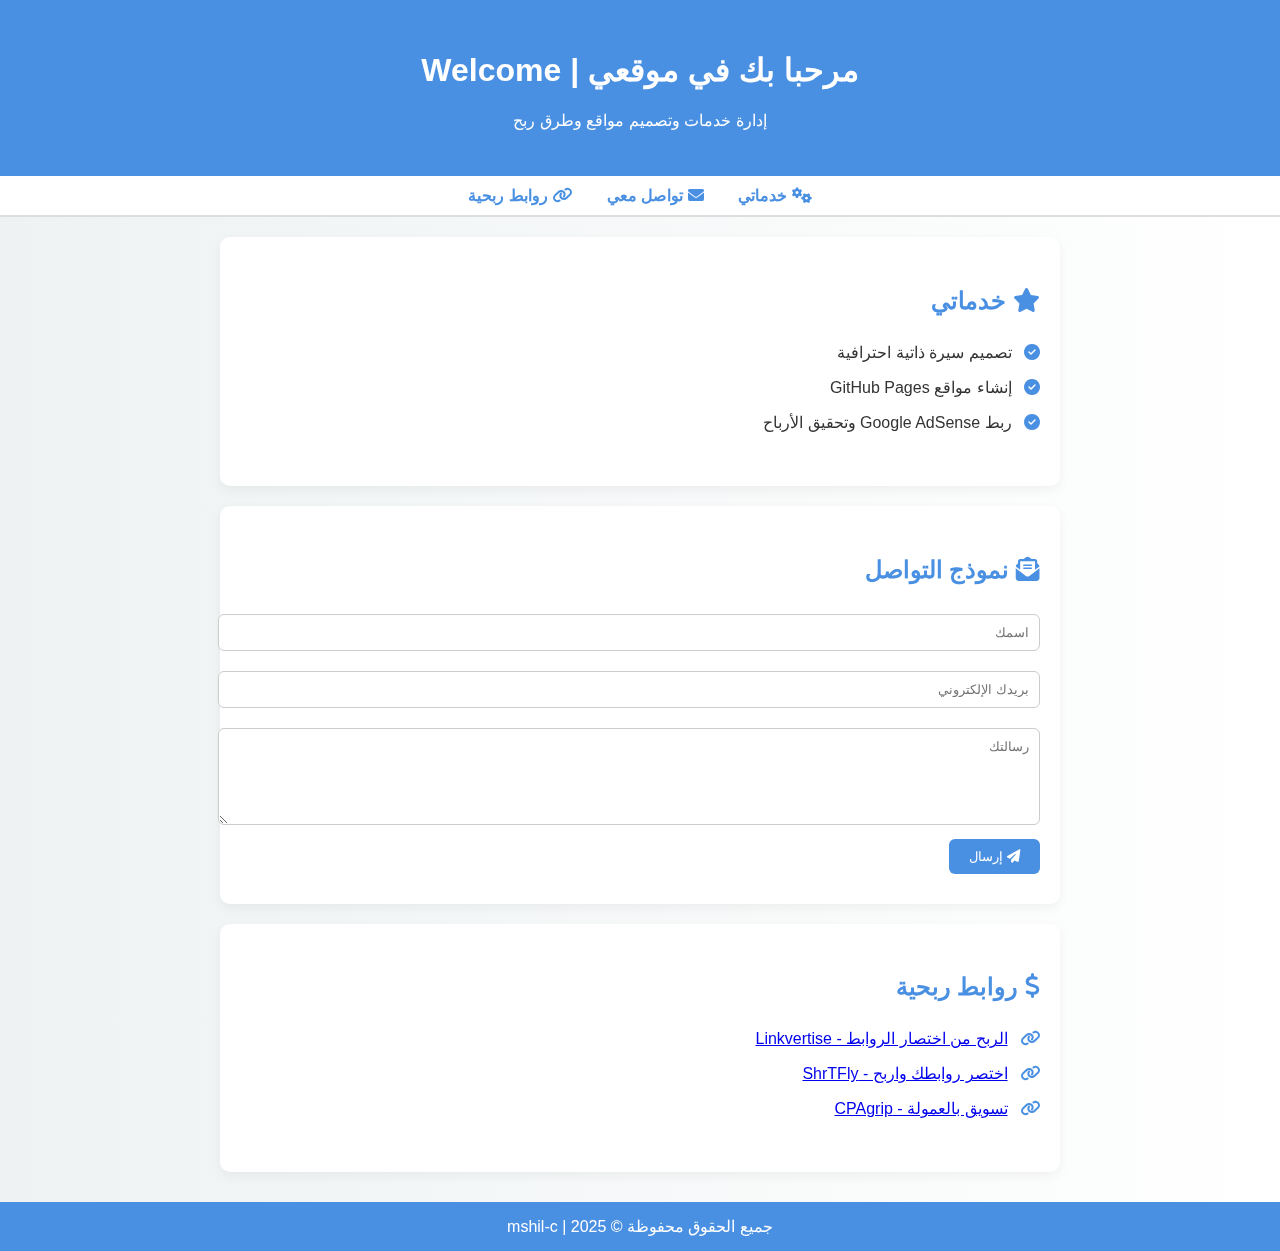
<file: index.html>
<!DOCTYPE html>
<html lang="ar" dir="rtl">
<head>
  <meta charset="UTF-8">
  <meta name="viewport" content="width=device-width, initial-scale=1.0">
  <title>موقعي الشخصي | mshil-c</title>
  <link rel="stylesheet" href="https://cdnjs.cloudflare.com/ajax/libs/font-awesome/6.5.0/css/all.min.css">
  <style>
    body {
      margin: 0;
      font-family: 'Segoe UI', Tahoma, Geneva, Verdana, sans-serif;
      background: linear-gradient(to right, #eef2f3, #ffffff);
      color: #333;
    }

    header {
      background: #4a90e2;
      color: white;
      padding: 30px 10px;
      text-align: center;
    }

    nav {
      background: #fff;
      border-bottom: 2px solid #ddd;
      text-align: center;
      padding: 10px 0;
    }

    nav a {
      color: #4a90e2;
      text-decoration: none;
      margin: 0 15px;
      font-weight: bold;
    }

    section {
      padding: 30px 20px;
      max-width: 800px;
      margin: auto;
      background: white;
      margin-top: 20px;
      border-radius: 10px;
      box-shadow: 0 4px 12px rgba(0,0,0,0.05);
    }

    h2 {
      color: #4a90e2;
    }

    ul {
      list-style: none;
      padding: 0;
    }

    ul li {
      padding: 8px 0;
    }

    ul li i {
      margin-left: 8px;
      color: #4a90e2;
    }

    form input, form textarea {
      width: 100%;
      padding: 10px;
      margin: 10px 0;
      border: 1px solid #ccc;
      border-radius: 6px;
    }

    form button {
      background: #4a90e2;
      color: white;
      padding: 10px 20px;
      border: none;
      border-radius: 6px;
      cursor: pointer;
    }

    .footer {
      background: #4a90e2;
      color: white;
      text-align: center;
      padding: 15px;
      margin-top: 30px;
    }

    @media (max-width: 600px) {
      nav a {
        display: block;
        margin: 10px 0;
      }
    }

    body::before {
      content: "";
      position: fixed;
      top: 0;
      left: 0;
      width: 100%;
      height: 100%;
      background-image: url('https://www.transparenttextures.com/patterns/white-wall-3.png');
      opacity: 0.1;
      z-index: -1;
    }
  </style>
</head>
<body>

<header>
  <h1>مرحبا بك في موقعي | Welcome</h1>
  <p>إدارة خدمات وتصميم مواقع وطرق ربح</p>
</header>

<nav>
  <a href="#services"><i class="fa fa-cogs"></i> خدماتي</a>
  <a href="#contact"><i class="fa fa-envelope"></i> تواصل معي</a>
  <a href="#links"><i class="fa fa-link"></i> روابط ربحية</a>
</nav>

<section id="services">
  <h2><i class="fa fa-star"></i> خدماتي</h2>
  <ul>
    <li><i class="fa fa-check-circle"></i> تصميم سيرة ذاتية احترافية</li>
    <li><i class="fa fa-check-circle"></i> إنشاء مواقع GitHub Pages</li>
    <li><i class="fa fa-check-circle"></i> ربط Google AdSense وتحقيق الأرباح</li>
  </ul>
</section>

<section id="contact">
  <h2><i class="fa fa-envelope-open-text"></i> نموذج التواصل</h2>
  <form action="https://formsubmit.co/mshil.1409@gmail.com" method="POST">
    <input type="text" name="name" placeholder="اسمك" required>
    <input type="email" name="email" placeholder="بريدك الإلكتروني" required>
    <textarea name="message" rows="5" placeholder="رسالتك" required></textarea>
    <button type="submit"><i class="fa fa-paper-plane"></i> إرسال</button>
  </form>
</section>

<section id="links">
  <h2><i class="fa fa-dollar-sign"></i> روابط ربحية</h2>
  <ul>
    <li><i class="fa fa-link"></i> <a href="https://linkvertise.com/" target="_blank">الربح من اختصار الروابط - Linkvertise</a></li>
    <li><i class="fa fa-link"></i> <a href="https://shrtfly.com/" target="_blank">اختصر روابطك واربح - ShrTFly</a></li>
    <li><i class="fa fa-link"></i> <a href="https://cpagrip.com/" target="_blank">تسويق بالعمولة - CPAgrip</a></li>
  </ul>
</section>

<div class="footer">
  جميع الحقوق محفوظة © mshil-c | 2025
</div>

</body>
</html>
</file>
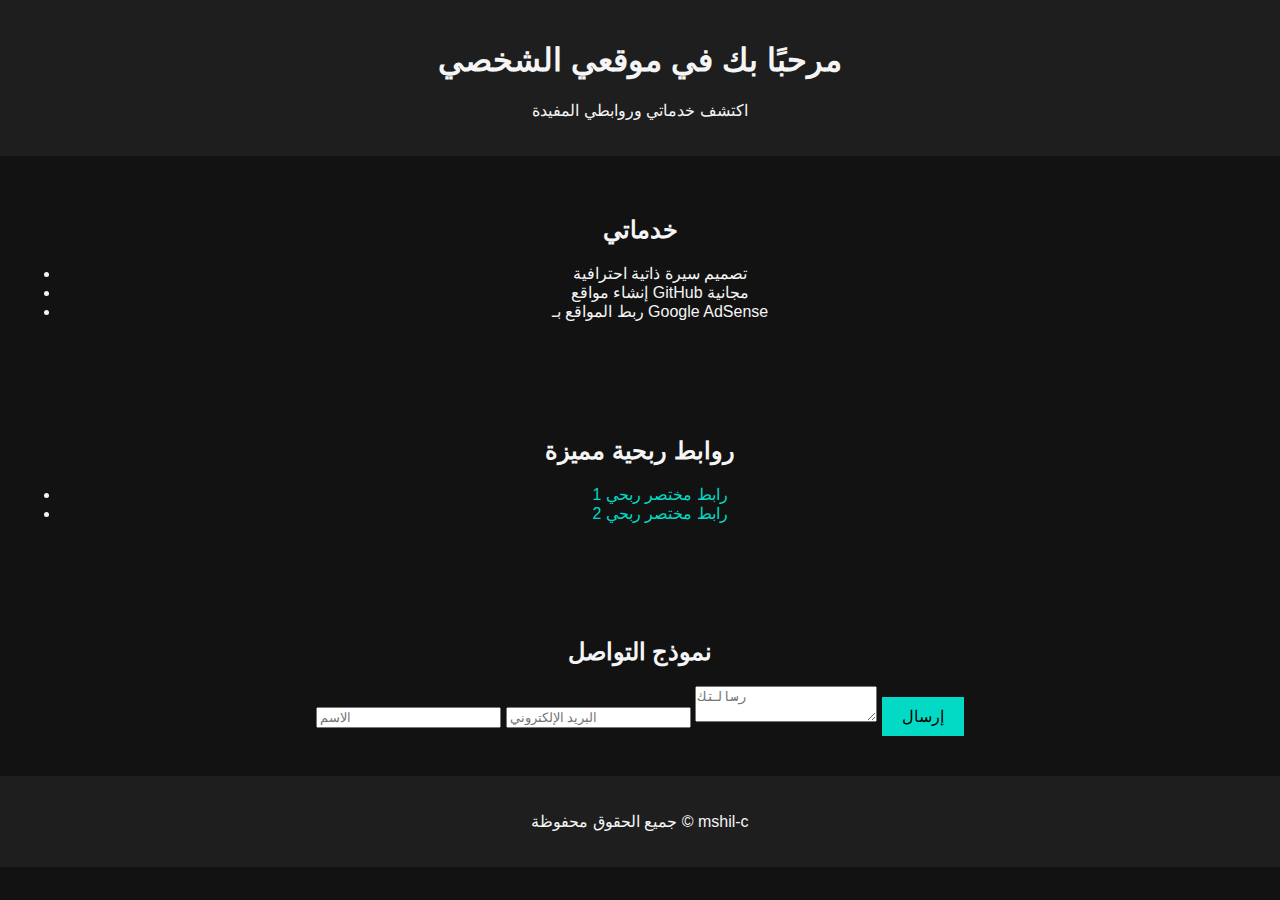
<file: 00index.html>
<!DOCTYPE html>
<html lang="ar">
<head>
  <meta charset="UTF-8" />
  <title>موقعي الشخصي - mshil-c</title>
  <meta name="viewport" content="width=device-width, initial-scale=1.0" />
  <script async src="https://pagead2.googlesyndication.com/pagead/js/adsbygoogle.js?client=ca-pub-3604845771061499" crossorigin="anonymous"></script>
  <link rel="stylesheet" href="style.css" />
</head>
<body>
  <header>
    <h1>مرحبًا بك في موقعي الشخصي</h1>
    <p>اكتشف خدماتي وروابطي المفيدة</p>
  </header>
  <main>
    <section>
      <h2>خدماتي</h2>
      <ul>
        <li>تصميم سيرة ذاتية احترافية</li>
        <li>إنشاء مواقع GitHub مجانية</li>
        <li>ربط المواقع بـ Google AdSense</li>
      </ul>
    </section>
    <section>
      <h2>روابط ربحية مميزة</h2>
      <ul>
        <li><a href="https://cuty.io/ref/Mshil" target="_blank">رابط مختصر ربحي 1</a></li>
        <li><a href="https://exe.io/ref/Mshil" target="_blank">رابط مختصر ربحي 2</a></li>
      </ul>
    </section>
    <section>
      <h2>نموذج التواصل</h2>
      <form action="https://formsubmit.co/mshil.1409@gmail.com" method="POST">
        <input type="text" name="name" placeholder="الاسم" required />
        <input type="email" name="email" placeholder="البريد الإلكتروني" required />
        <textarea name="message" placeholder="رسالتك" required></textarea>
        <button type="submit">إرسال</button>
      </form>
    </section>
  </main>
  <footer>
    <p>جميع الحقوق محفوظة © mshil-c</p>
  </footer>
</body>
</html>
</file>
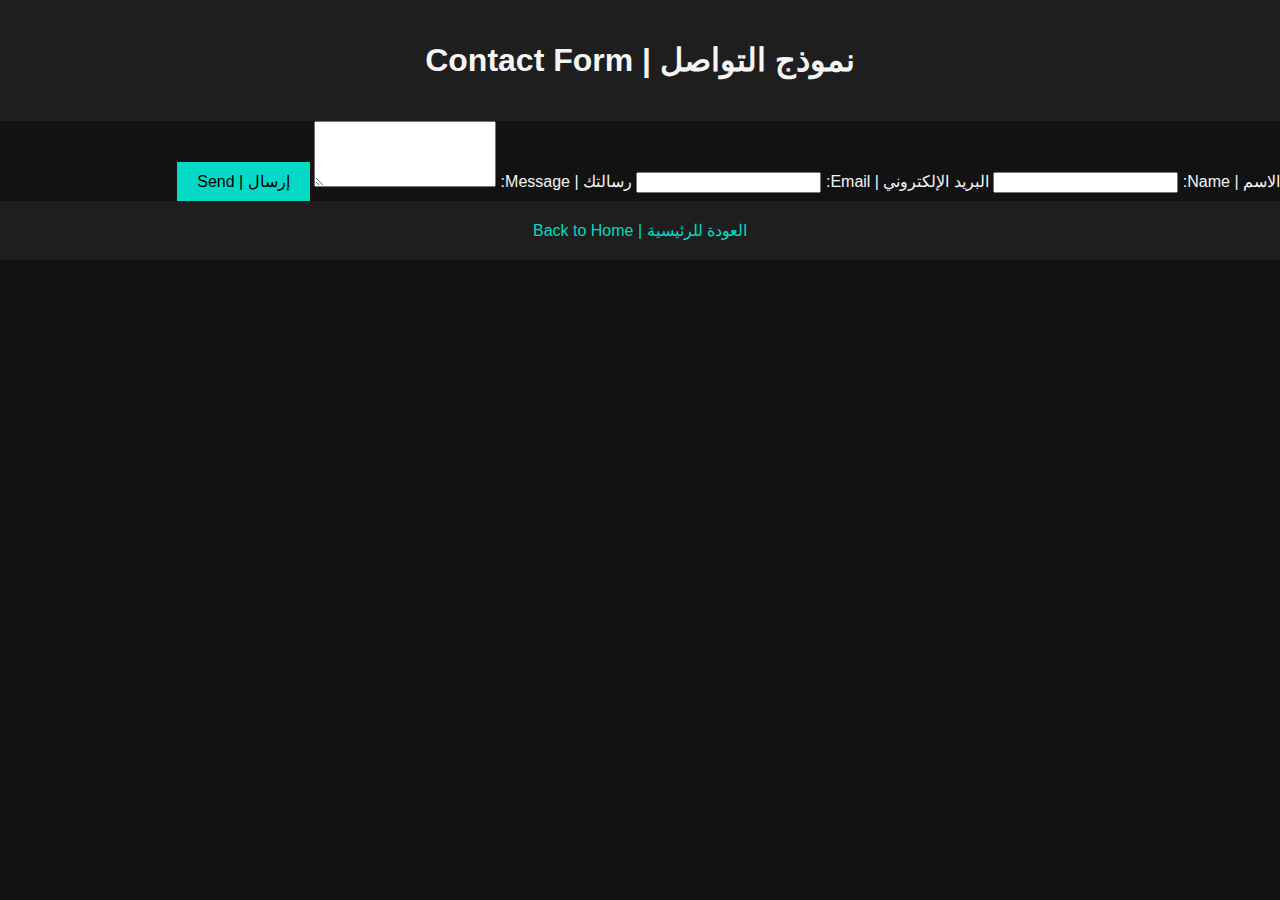
<file: contact.html>
<!DOCTYPE html>
<html lang="ar" dir="rtl">
<head>
    <meta charset="UTF-8">
    <meta name="viewport" content="width=device-width, initial-scale=1.0">
    <title>تواصل معي | Contact Me</title>
    <link rel="stylesheet" href="style.css">
</head>
<body>
    <header>
        <h1>نموذج التواصل | Contact Form</h1>
    </header>
    <main>
        <form action="https://formsubmit.co/Mshil.1409@gmail.com" method="POST">
            <label for="name">الاسم | Name:</label>
            <input type="text" id="name" name="name" required>
            
            <label for="email">البريد الإلكتروني | Email:</label>
            <input type="email" id="email" name="email" required>
            
            <label for="message">رسالتك | Message:</label>
            <textarea id="message" name="message" rows="4" required></textarea>
            
            <button type="submit">إرسال | Send</button>
        </form>
    </main>
    <footer>
        <a href="index.html">العودة للرئيسية | Back to Home</a>
    </footer>
</body>
</html>
</file>
<file: style.css>
body {
    background-color: #121212;
    color: #f5f5f5;
    font-family: Arial, sans-serif;
    margin: 0;
    padding: 0;
}
header, footer {
    background-color: #1e1e1e;
    padding: 20px;
    text-align: center;
}
a {
    color: #03dac6;
    text-decoration: none;
}
a:hover {
    text-decoration: underline;
}
section {
    padding: 40px 20px;
    text-align: center;
}
button {
    background-color: #03dac6;
    border: none;
    padding: 10px 20px;
    color: black;
    cursor: pointer;
    font-size: 16px;
}
button:hover {
    background-color: #018786;
}
</file>
